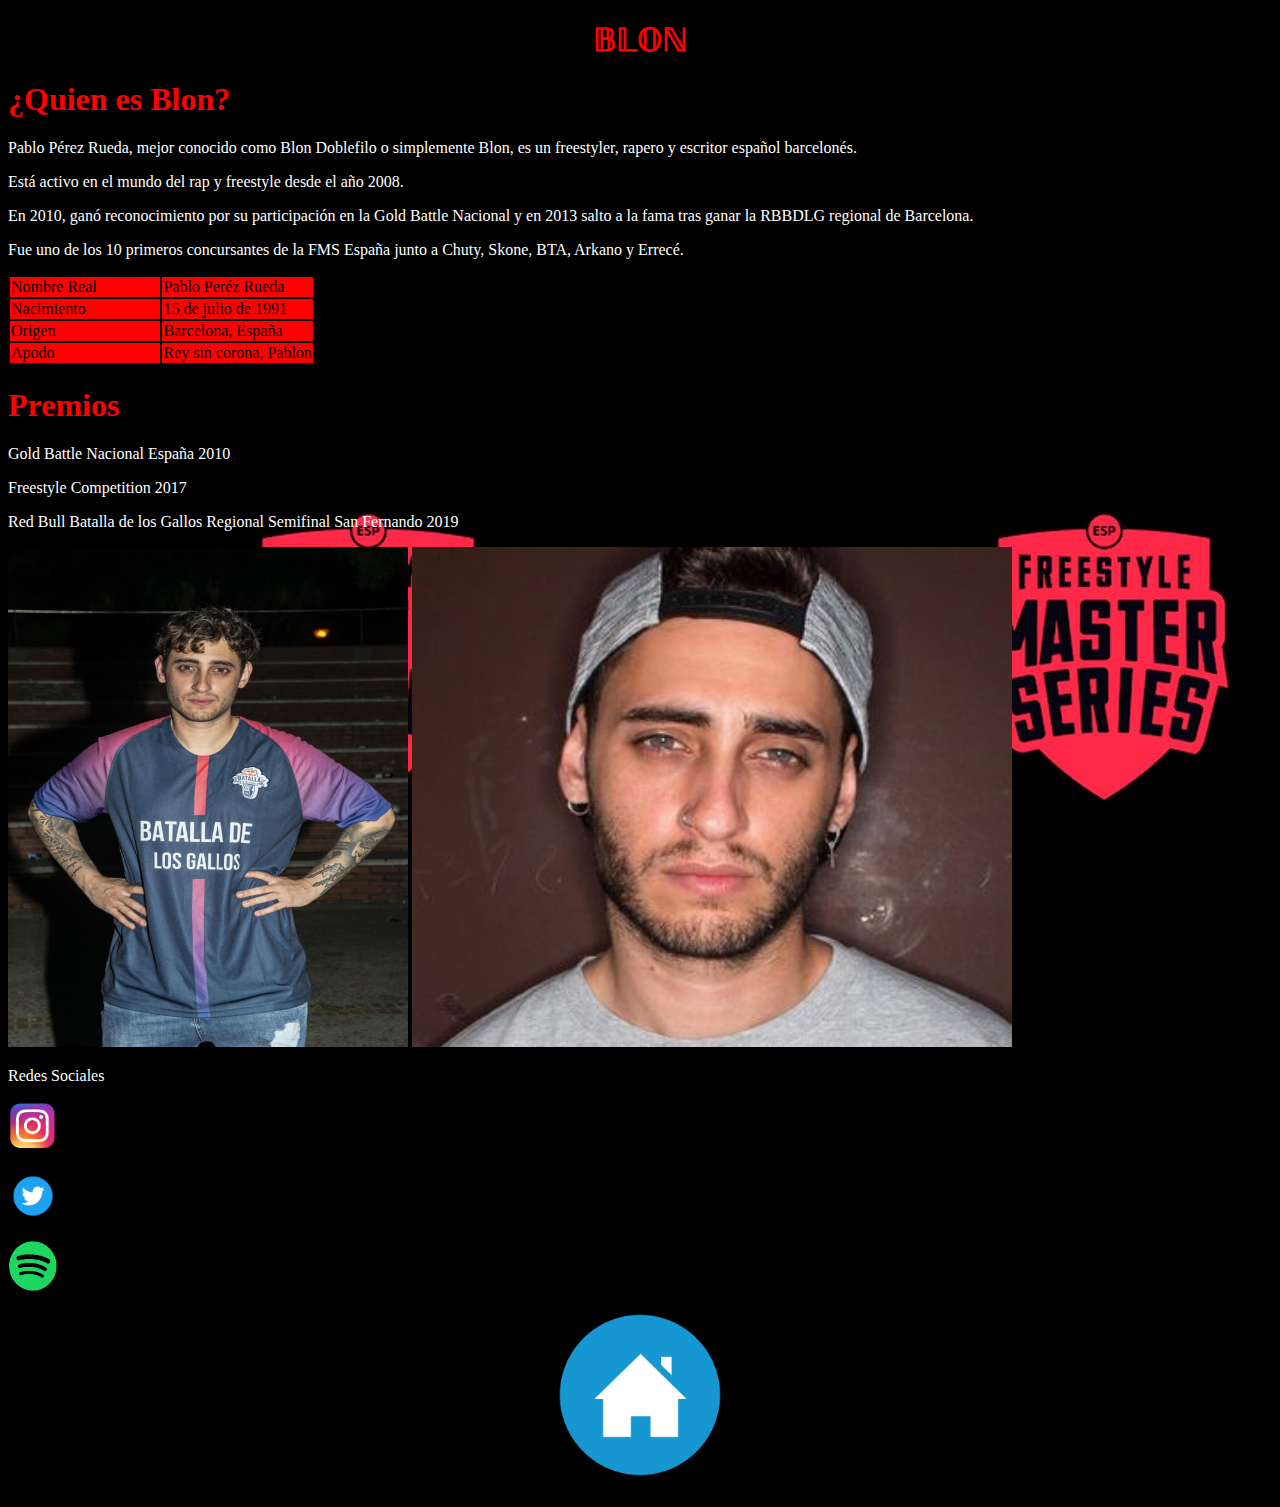
<file: pages/Blon.html>
<!DOCTYPE html>
<html lang="es" dir="ltr">
  <head>
    <meta charset="utf-8">
    <title>Blon</title>
  </head>
  <body background="..\img\fmslogo.jpg">
<center>
  <h1 style="color:red;">𝔹𝕃𝕆ℕ</h1>
  </center>
    <h1 style="color:red;">¿Quien es Blon?</h1>
  <body>
<p style="color:white">Pablo Pérez Rueda, mejor conocido como Blon Doblefilo o simplemente Blon, es un freestyler, rapero y escritor español barcelonés.</p>
<p style="color:white">Está activo en el mundo del rap y freestyle desde el año 2008.</p>
<p style="color:white">En 2010, ganó reconocimiento por su participación en la Gold Battle Nacional y en 2013 salto a la fama tras ganar la RBBDLG regional de Barcelona.</p>
<p style="color:white">Fue uno de los 10 primeros concursantes de la FMS España junto a Chuty, Skone, BTA, Arkano y Errecé.</p>
<table class="default">

  <tr>

    <td width="20" bgcolor="red">Nombre Real</td>
    <td width="50%" bgcolor="red">Pablo Peréz Rueda</td>
    </tr>
    <tr>

    <td width="50%" bgcolor="red">Nacimiento</td>
    <td width="50%" bgcolor="red">15 de julio de 1991</td>
    </tr>
    <tr>
    <td width="50%" bgcolor="red">Origen</td>
    <td width="50%" bgcolor="red">Barcelona, España</td>
    </tr>
    <tr>
    <td width="50%" bgcolor="red"> Apodo</td>
    <td width="50%" bgcolor="red">Rey sin corona, Pablon</td>
    </tr>
</table>
    <h1 style="color:red;">Premios</h1>
   <p style="color:white">Gold Battle Nacional España 2010</p>
   <p style="color:white">Freestyle Competition 2017</p>
   <p style="color:white">Red Bull Batalla de los Gallos Regional Semifinal San Fernando 2019</p>

   <img src="..\img\blonn.jpg"width="400" height="500"/>  <img src="..\img\bloo.jpg"width="600" height="500"/>



<footer>
  <p style="color:white;">Redes Sociales</p>
  <a HREF="https://www.instagram.com/blon_doblefilo/?hl=es"><img src="..\img\insta.png"width="50" height="50" /></a>
  <p></p>
  <a HREF="https://twitter.com/blonstark?ref_src=twsrc%5Egoogle%7Ctwcamp%5Eserp%7Ctwgr%5Eauthor"><img src="..\img\twitter.png"width="50" height="50" /></a>
  <p></p>
  <a href="https://open.spotify.com/artist/6e3ekvKJm2Hs02OozwNQLp"><img src="..\img\spotify.png"width="50" height="50" /></a>
</footer>
<center>
<a HREF="..\index.html"><img src="..\img\home.png"width="200" height="200" /></a>
</center>
  </body>
</html>
<html lang="es" dir="ltr">
  <head>
    <meta charset="utf-8">
    <title></title>
  </head>
  <body>

  </body>
</html>
</file>
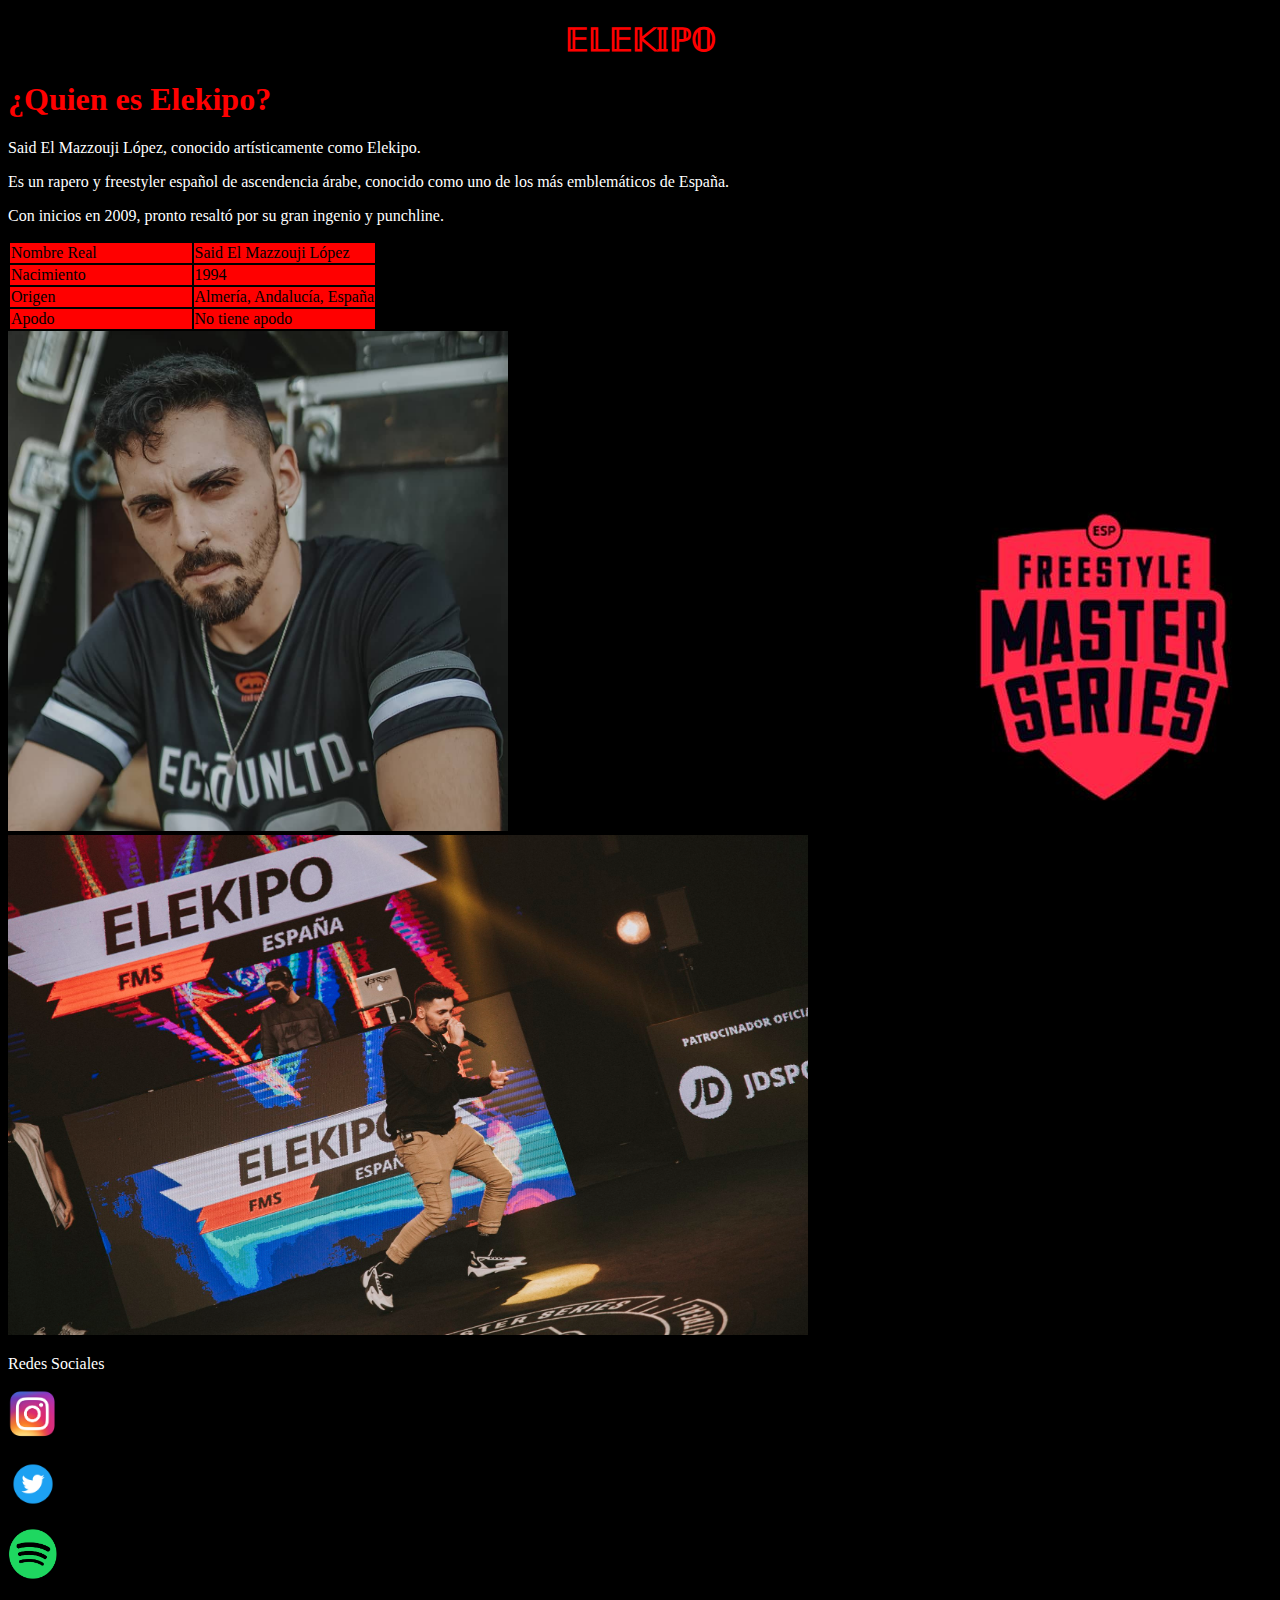
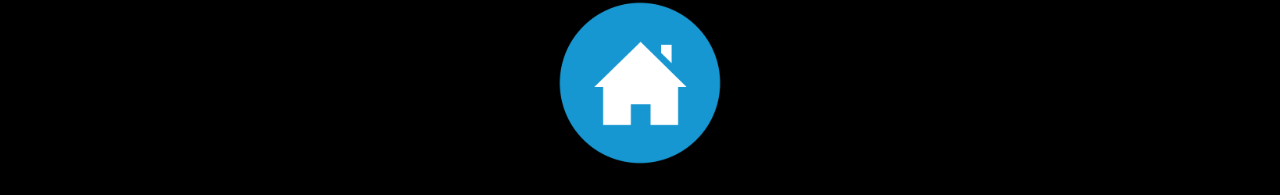
<file: pages/Elekipo.html>
<!DOCTYPE html>
<html lang="es" dir="ltr">
  <head>
    <meta charset="utf-8">
    <title>Elekipo</title>
  </head>
  <body background="..\img\fmslogo.jpg">
<center>
  <h1 style="color:red;">𝔼𝕃𝔼𝕂𝕀ℙ𝕆</h1>
  </center>
    <h1 style="color:red;">¿Quien es Elekipo?</h1>
  <body>
<p style="color:white">Said El Mazzouji López, conocido artísticamente como Elekipo.</p>
<p style="color:white">Es un rapero y freestyler español de ascendencia árabe, conocido como uno de los más emblemáticos de España.</p>
<p style="color:white">Con inicios en 2009, pronto resaltó por su gran ingenio y punchline.</p>
<table class="default">

  <tr>

    <td width="20" bgcolor="red">Nombre Real</td>
    <td width="50%" bgcolor="red">Said El Mazzouji López</td>
    </tr>
    <tr>

    <td width="50%" bgcolor="red">Nacimiento</td>
    <td width="50%" bgcolor="red">1994</td>
    </tr>
    <tr>
    <td width="50%" bgcolor="red">Origen</td>
    <td width="50%" bgcolor="red">Almería, Andalucía, España</td>
    </tr>
    <tr>
    <td width="50%" bgcolor="red"> Apodo</td>
    <td width="50%" bgcolor="red"> No tiene apodo</td>
    </tr>
</table>

   <img src="..\img\elekipo.jpg"width="500" height="500"/>  <img src="..\img\elek.jpg"width="800" height="500"/>


<footer>
  <p style="color:white;">Redes Sociales</p>
  <a HREF="https://www.instagram.com/sawielekipo/"><img src="..\img\insta.png"width="50" height="50" /></a>
  <p></p>
  <a HREF="https://twitter.com/saidelekipoeea?lang=es"><img src="..\img\twitter.png"width="50" height="50" /></a>
  <p></p>
  <a href="https://open.spotify.com/artist/0HKopTbsy3wKvskuwU58JS"><img src="..\img\spotify.png"width="50" height="50" /></a>
</footer>
<center>
<a HREF="..\index.html"><img src="..\img\home.png"width="200" height="200" /></a>
</center>
  </body>
</html>
</file>
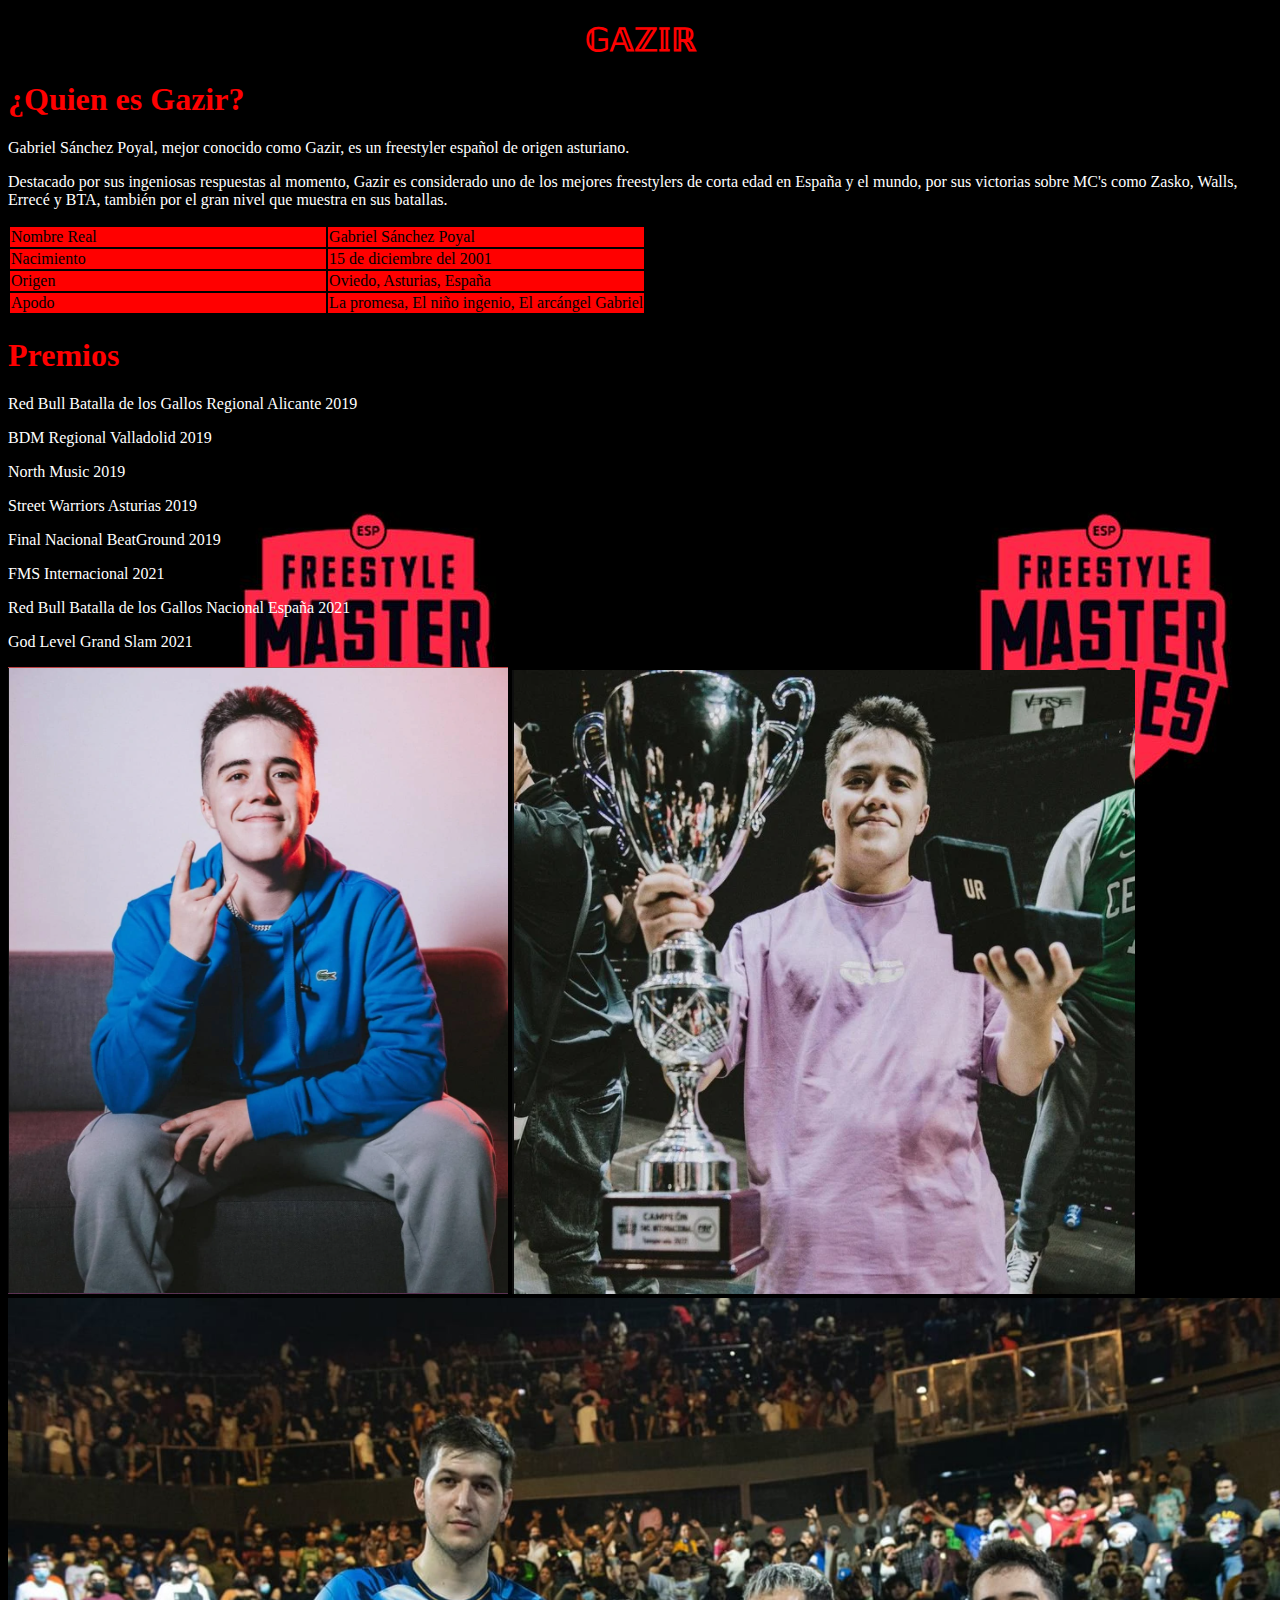
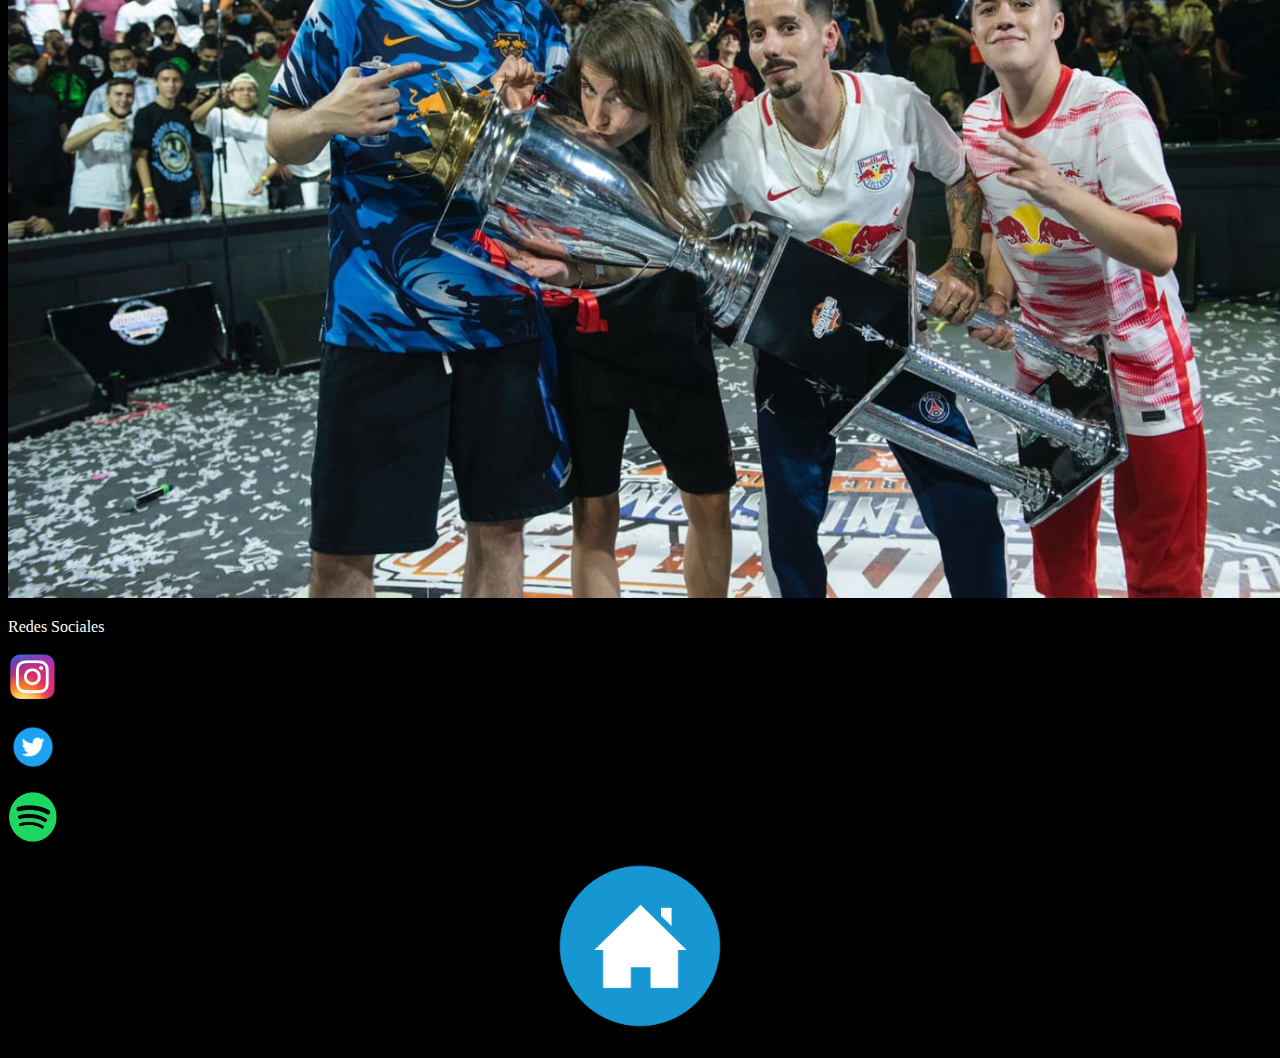
<file: pages/Gazir.html>
<!DOCTYPE html>
<html lang="es" dir="ltr">
  <head>
    <meta charset="utf-8">
    <title>Gazir</title>
  </head>
  <body background="..\img\fmslogo.jpg">
<center>
  <h1 style="color:red;">𝔾𝔸ℤ𝕀ℝ</h1>
  </center>
    <h1 style="color:red;">¿Quien es Gazir?</h1>
  <body>
<p style="color:white">Gabriel Sánchez Poyal, mejor conocido como Gazir, es un freestyler español de origen asturiano.</p>
<p style="color:white">Destacado por sus ingeniosas respuestas al momento, Gazir es considerado uno de los mejores freestylers de corta edad en España y el mundo, por sus victorias sobre MC's como Zasko, Walls, Errecé y BTA, también por el gran nivel que muestra en sus batallas.</p>
<table class="default">

  <tr>

    <td width="20" bgcolor="red">Nombre Real</td>
    <td width="50%" bgcolor="red">Gabriel Sánchez Poyal</td>
    </tr>
    <tr>

    <td width="50%" bgcolor="red">Nacimiento</td>
    <td width="50%" bgcolor="red">15 de diciembre del 2001</td>
    </tr>
    <tr>
    <td width="50%" bgcolor="red">Origen</td>
    <td width="50%" bgcolor="red">Oviedo, Asturias, España</td>
    </tr>
    <tr>
    <td width="50%" bgcolor="red"> Apodo</td>
    <td width="50%" bgcolor="red"> La promesa, El niño ingenio, El arcángel Gabriel</td>
    </tr>
</table>
    <h1 style="color:red;">Premios</h1>
   <p style="color:white">Red Bull Batalla de los Gallos Regional Alicante 2019</p>
   <p style="color:white">BDM Regional Valladolid 2019</p>
   <p style="color:white">North Music 2019</p>
   <p style="color:white">Street Warriors Asturias 2019</p>
   <p style="color:white">Final Nacional BeatGround 2019</p>
   <p style="color:white">FMS Internacional 2021</p>
   <p style="color:white">Red Bull Batalla de los Gallos Nacional España 2021</p>
   <p style="color:white">God Level Grand Slam 2021</p>

   <img src="..\img\G.png">  <img src="..\img\Gg.png">
   <img src="..\img\teamesp.jpg"width="1300" height="900">


<footer>
  <p style="color:white;">Redes Sociales</p>
  <a HREF="https://www.instagram.com/gazir_ysb/"><img src="..\img\insta.png"width="50" height="50" /></a>
  <p></p>
  <a HREF="https://twitter.com/gazirgps?lang=ca"><img src="..\img\twitter.png"width="50" height="50" /></a>
  <p></p>
  <a href="https://open.spotify.com/artist/7fX5oHeHreCZsxiHpQ3xiw"><img src="..\img\spotify.png"width="50" height="50" /></a>
</footer>
<center>
<a HREF="..\index.html"><img src="..\img\home.png"width="200" height="200" /></a>
</center>
  </body>
</html>
</file>
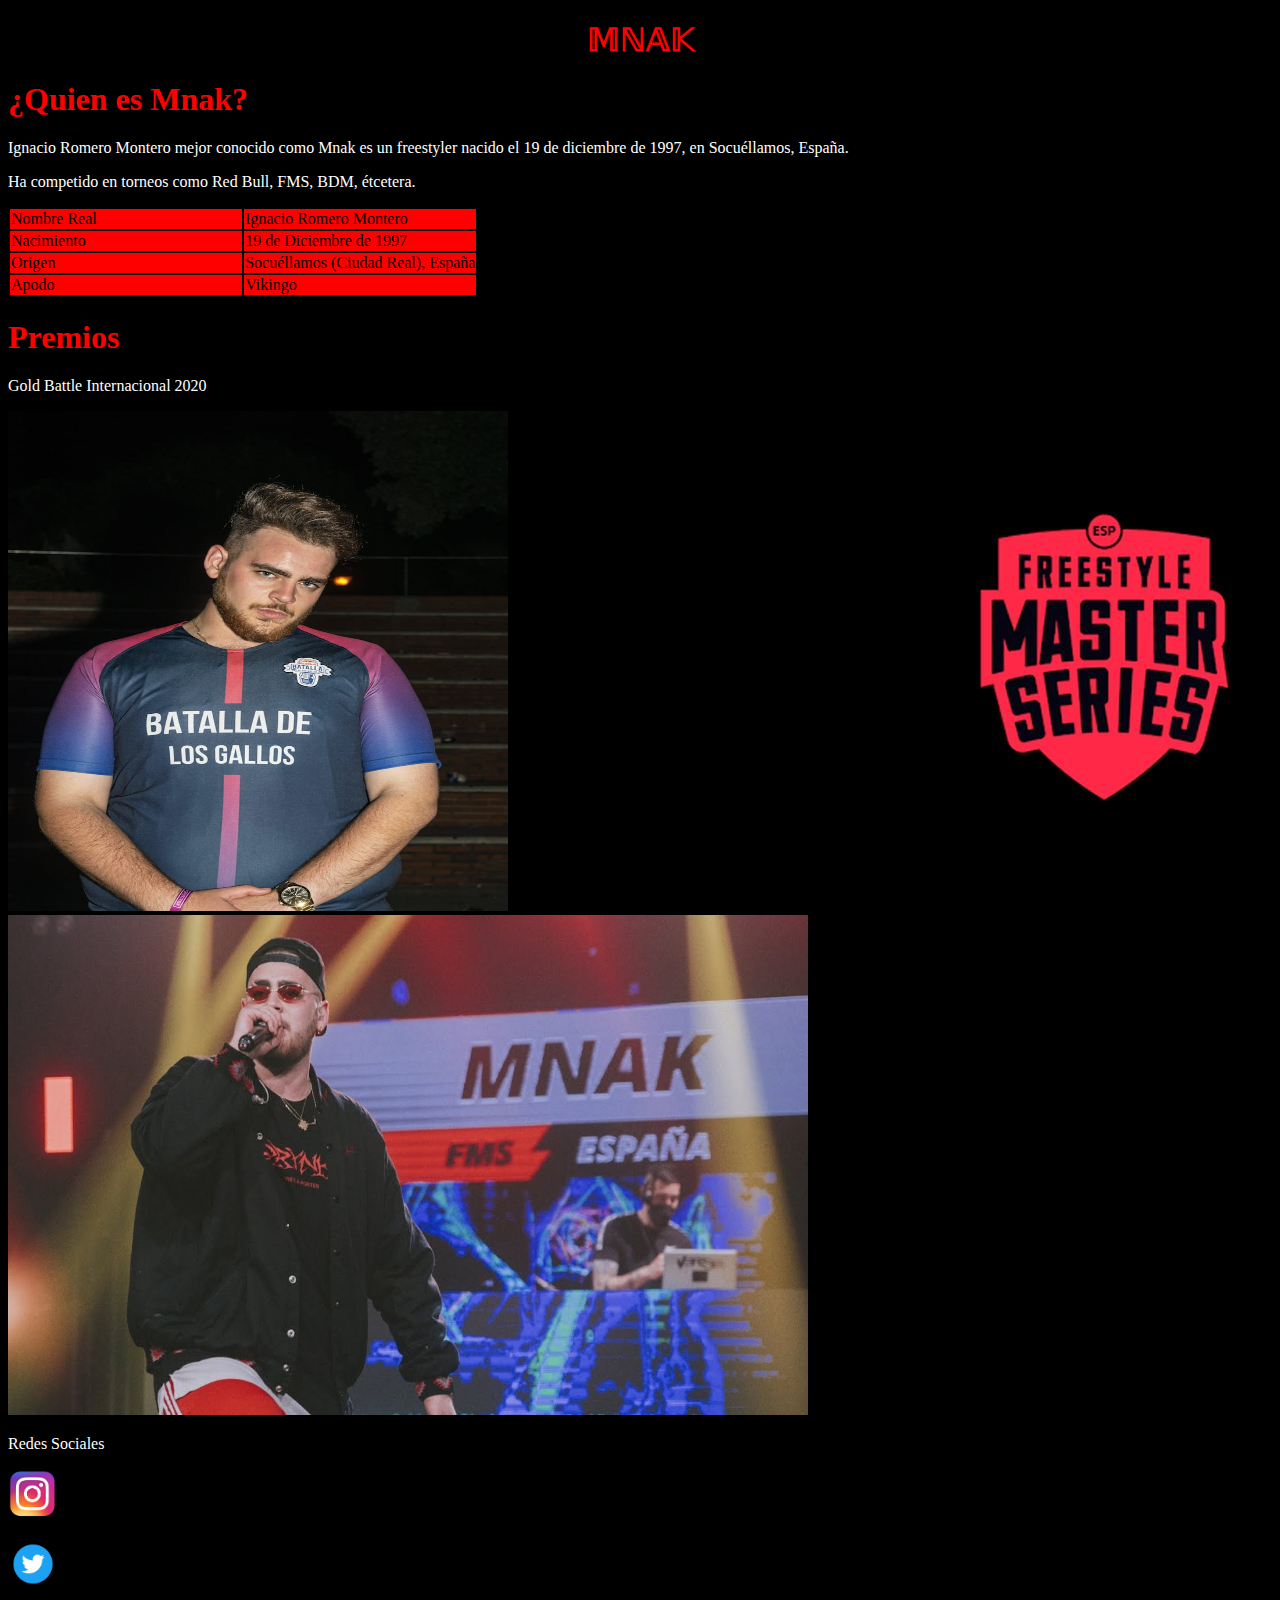
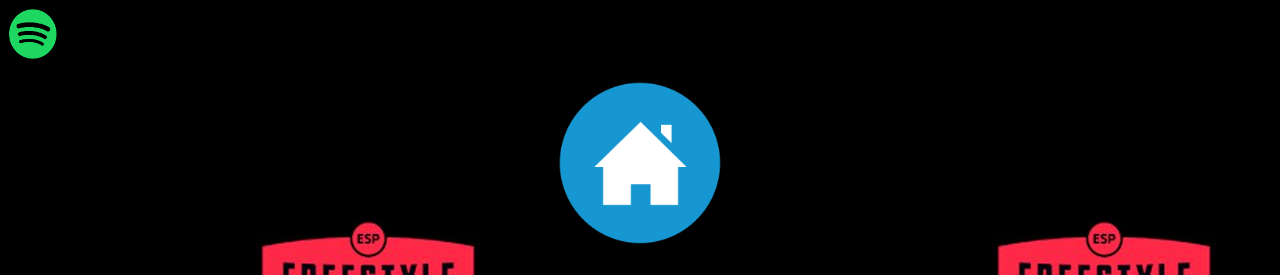
<file: pages/Mnak.html>
<!DOCTYPE html>
<html lang="es" dir="ltr">
  <head>
    <meta charset="utf-8">
    <title>Mnak</title>
  </head>
  <body background="..\img\fmslogo.jpg">
<center>
  <h1 style="color:red;">𝕄ℕ𝔸𝕂</h1>
  </center>
    <h1 style="color:red;">¿Quien es Mnak?</h1>
  <body>
<p style="color:white">Ignacio Romero Montero mejor conocido como Mnak es un freestyler nacido el 19 de diciembre de 1997, en Socuéllamos, España.</p>
<p style="color:white">Ha competido en torneos como Red Bull, FMS, BDM, étcetera.</p>
<table class="default">

  <tr>

    <td width="20" bgcolor="red">Nombre Real</td>
    <td width="50%" bgcolor="red">Ignacio Romero Montero</td>
    </tr>
    <tr>

    <td width="50%" bgcolor="red">Nacimiento</td>
    <td width="50%" bgcolor="red">19 de Diciembre de 1997</td>
    </tr>
    <tr>
    <td width="50%" bgcolor="red">Origen</td>
    <td width="50%" bgcolor="red">Socuéllamos (Ciudad Real), España</td>
    </tr>
    <tr>
    <td width="50%" bgcolor="red"> Apodo</td>
    <td width="50%" bgcolor="red"> Vikingo</td>
    </tr>
</table>
    <h1 style="color:red;">Premios</h1>
   <p style="color:white">Gold Battle Internacional 2020</p>

   <img src="..\img\mnakk.jpg"width="500" height="500"/>  <img src="..\img\mn.jpg"width="800" height="500"/>



<footer>
  <p style="color:white;">Redes Sociales</p>
  <a HREF="https://www.instagram.com/mnak14/?hl=es"><img src="..\img\insta.png"width="50" height="50" /></a>
  <p></p>
  <a HREF="https://twitter.com/Mnak14?ref_src=twsrc%5Egoogle%7Ctwcamp%5Eserp%7Ctwgr%5Eauthor"><img src="..\img\twitter.png"width="50" height="50" /></a>
  <p></p>
  <a href="https://open.spotify.com/artist/3w8tXz1RKW2UPZEDp7qSug"><img src="..\img\spotify.png"width="50" height="50" /></a>
</footer>
<center>
<a HREF="..\index.html"><img src="..\img\home.png"width="200" height="200" /></a>
</center>
  </body>
</html>
</file>
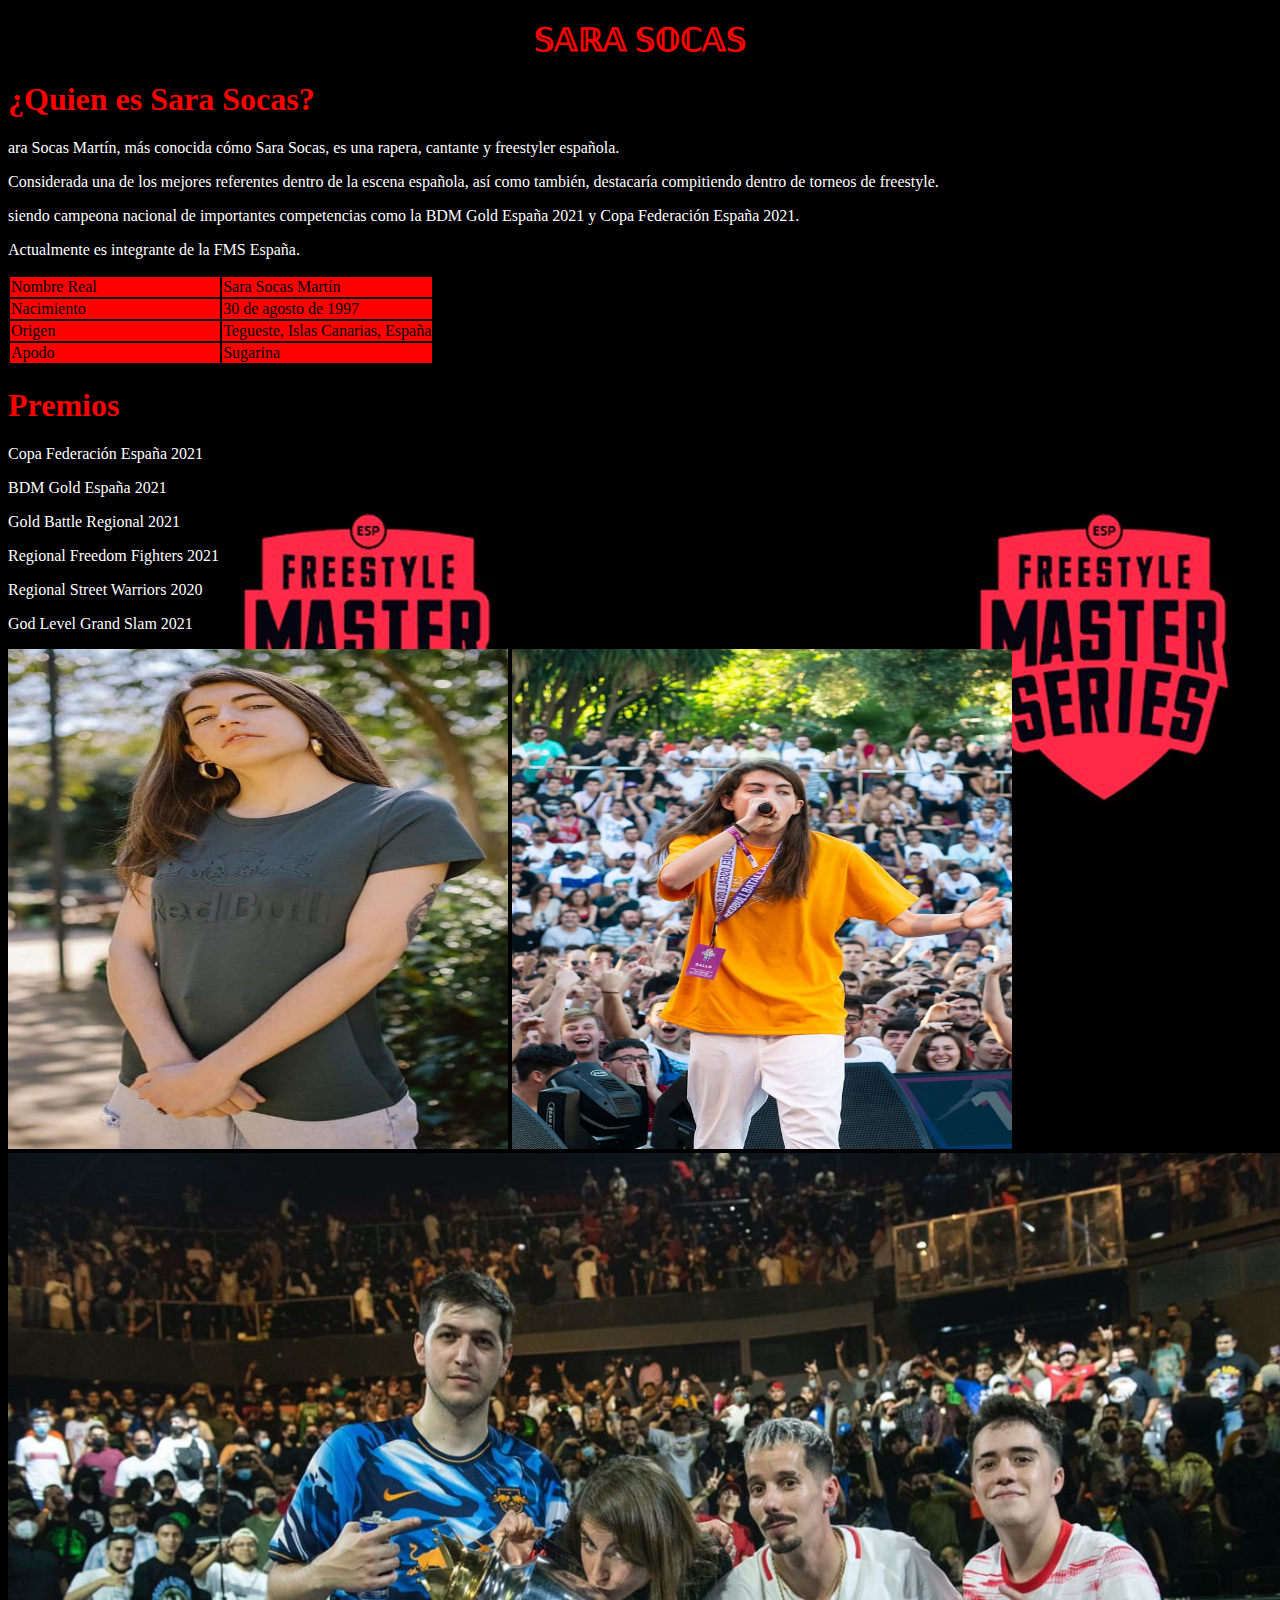
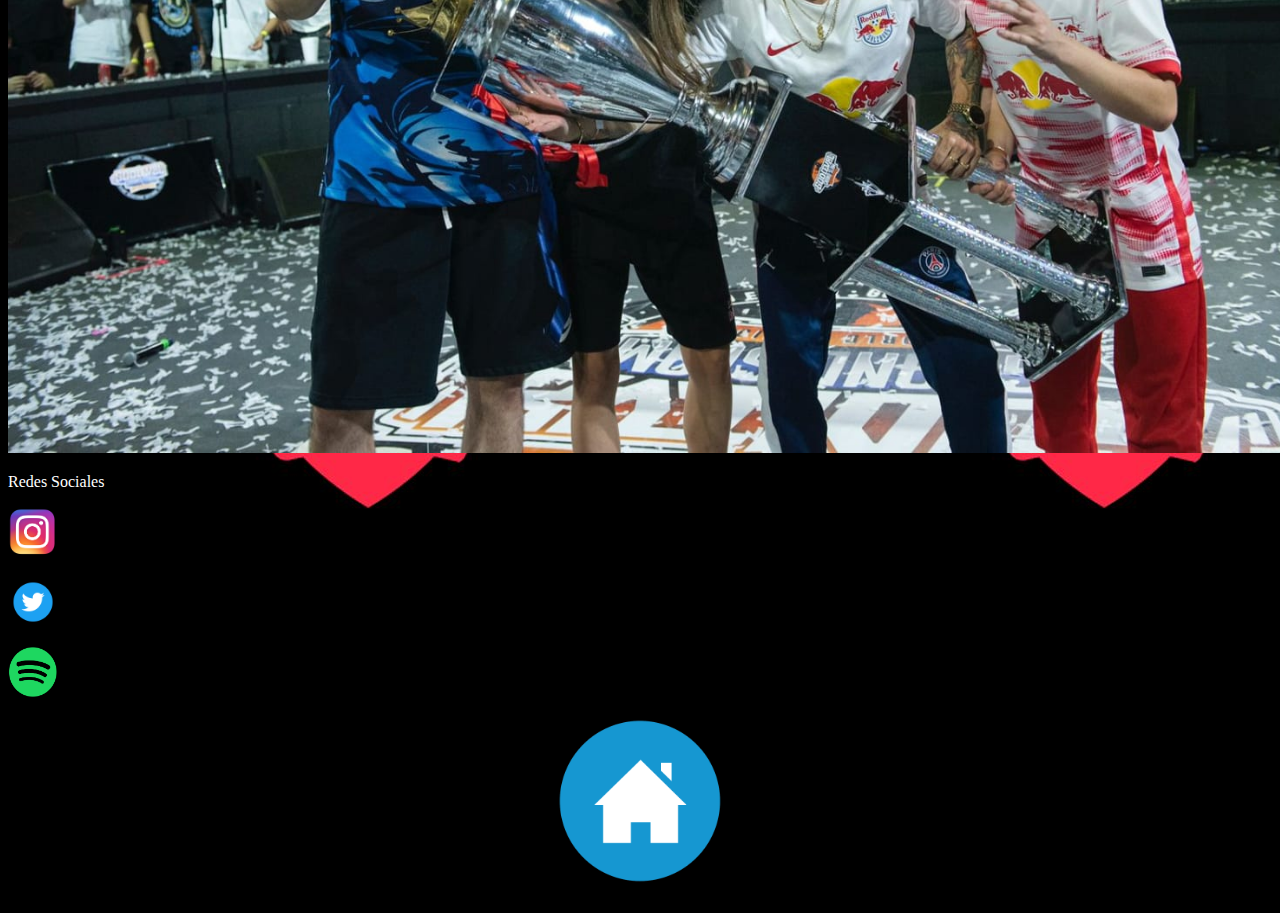
<file: pages/Sara.html>
<!DOCTYPE html>
<html lang="es" dir="ltr">
  <head>
    <meta charset="utf-8">
    <title>Sara Socas</title>
  </head>
  <body background="..\img\fmslogo.jpg">
<center>
  <h1 style="color:red;">𝕊𝔸ℝ𝔸 𝕊𝕆ℂ𝔸𝕊</h1>
  </center>
    <h1 style="color:red;">¿Quien es Sara Socas?</h1>
  <body>
<p style="color:white">ara Socas Martín, más conocida cómo Sara Socas, es una rapera, cantante y freestyler española.</p>
<p style="color:white">Considerada una de los mejores referentes dentro de la escena española, así como también, destacaría compitiendo dentro de torneos de freestyle.</p>
<p style="color:white">siendo campeona nacional de importantes competencias como la BDM Gold España 2021 y Copa Federación España 2021.</p>
<p style="color:white">Actualmente es integrante de la FMS España.</p>
<table class="default">

  <tr>

    <td width="20" bgcolor="red">Nombre Real</td>
    <td width="50%" bgcolor="red">Sara Socas Martín</td>
    </tr>
    <tr>

    <td width="50%" bgcolor="red">Nacimiento</td>
    <td width="50%" bgcolor="red">30 de agosto de 1997</td>
    </tr>
    <tr>
    <td width="50%" bgcolor="red">Origen</td>
    <td width="50%" bgcolor="red">Tegueste, Islas Canarias, España </td>
    </tr>
    <tr>
    <td width="50%" bgcolor="red"> Apodo</td>
    <td width="50%" bgcolor="red">Sugarina</td>
    </tr>
</table>
    <h1 style="color:red;">Premios</h1>
   <p style="color:white">Copa Federación España 2021</p>
   <p style="color:white">BDM Gold España 2021</p>
   <p style="color:white">Gold Battle Regional 2021</p>
   <p style="color:white">Regional Freedom Fighters 2021</p>
   <p style="color:white">Regional Street Warriors 2020</p>
   <p style="color:white">God Level Grand Slam 2021</p>

   <img src="..\img\saras.jpg"width="500" height="500"/>  <img src="..\img\sarita.jpg"width="500" height="500"/>
   <img src="..\img\teamesp.jpg"width="1300" height="900">


<footer>
  <p style="color:white;">Redes Sociales</p>
  <a HREF="https://www.instagram.com/sarasocass/?hl=es"><img src="..\img\insta.png"width="50" height="50" /></a>
  <p></p>
  <a HREF="https://twitter.com/socasmc?ref_src=twsrc%5Egoogle%7Ctwcamp%5Eserp%7Ctwgr%5Eauthor"><img src="..\img\twitter.png"width="50" height="50" /></a>
  <p></p>
  <a href="https://open.spotify.com/artist/3mJRY2eQ5S0cCsZla7vy0d"><img src="..\img\spotify.png"width="50" height="50" /></a>
</footer>
<center>
<a HREF="..\index.html"><img src="..\img\home.png"width="200" height="200" /></a>
</center>
  </body>
</html>
</file>
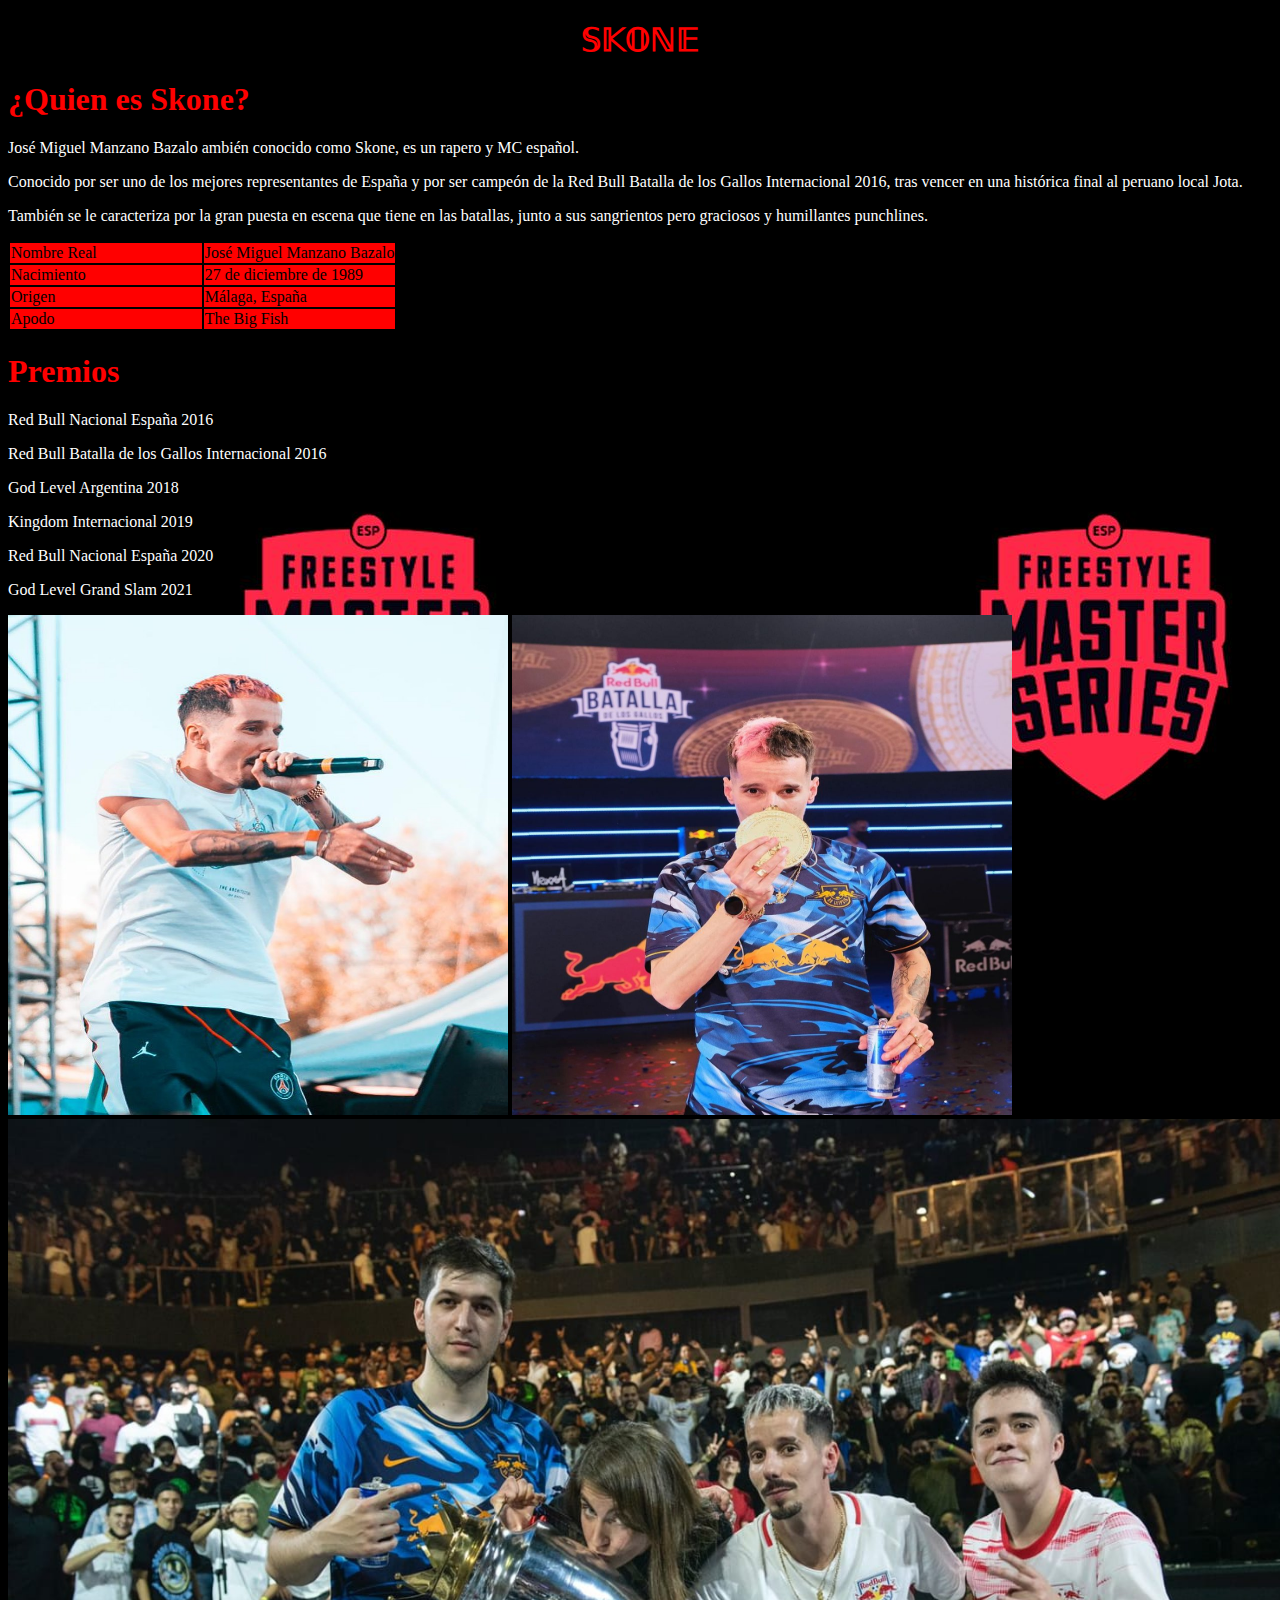
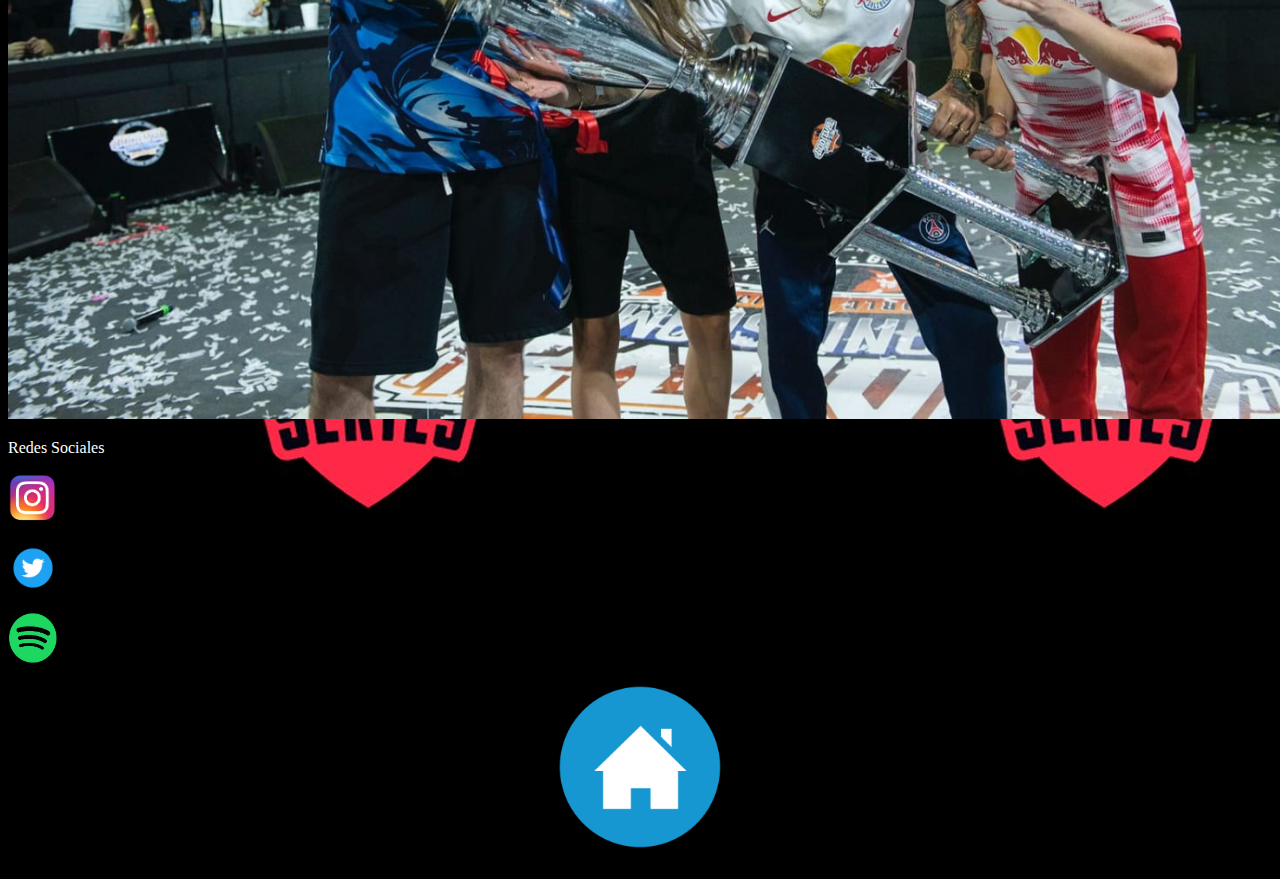
<file: pages/Skone.html>
<!DOCTYPE html>
<html lang="es" dir="ltr">
  <head>
    <meta charset="utf-8">
    <title>Skone</title>
  </head>
  <body background="..\img\fmslogo.jpg">
<center>
  <h1 style="color:red;">𝕊𝕂𝕆ℕ𝔼</h1>
  </center>
    <h1 style="color:red;">¿Quien es Skone?</h1>
  <body>
<p style="color:white">José Miguel Manzano Bazalo ambién conocido como Skone, es un rapero y MC español.</p>
<p style="color:white">Conocido por ser uno de los mejores representantes de España y por ser campeón de la Red Bull Batalla de los Gallos Internacional 2016, tras vencer en una histórica final al peruano local Jota.</p>
<p style="color:white">También se le caracteriza por la gran puesta en escena que tiene en las batallas, junto a sus sangrientos pero graciosos y humillantes punchlines.</p>
<table class="default">

  <tr>

    <td width="20" bgcolor="red">Nombre Real</td>
    <td width="50%" bgcolor="red">José Miguel Manzano Bazalo</td>
    </tr>
    <tr>

    <td width="50%" bgcolor="red">Nacimiento</td>
    <td width="50%" bgcolor="red">27 de diciembre de 1989</td>
    </tr>
    <tr>
    <td width="50%" bgcolor="red">Origen</td>
    <td width="50%" bgcolor="red">Málaga, España</td>
    </tr>
    <tr>
    <td width="50%" bgcolor="red"> Apodo</td>
    <td width="50%" bgcolor="red"> The Big Fish</td>
    </tr>
</table>
    <h1 style="color:red;">Premios</h1>
   <p style="color:white">Red Bull Nacional España 2016</p>
   <p style="color:white">Red Bull Batalla de los Gallos Internacional 2016</p>
   <p style="color:white">God Level Argentina 2018</p>
   <p style="color:white">Kingdom Internacional 2019</p>
   <p style="color:white">Red Bull Nacional España 2020</p>
   <p style="color:white">God Level Grand Slam 2021</p>

   <img src="..\img\sko.jpg"width="500" height="500"/>  <img src="..\img\skone.jpg"width="500" height="500"/>
   <img src="..\img\teamesp.jpg"width="1300" height="900">


<footer>
  <p style="color:white;">Redes Sociales</p>
  <a HREF="https://www.instagram.com/skonethebigfish/?hl=es"><img src="..\img\insta.png"width="50" height="50" /></a>
  <p></p>
  <a HREF="https://twitter.com/SkoneBigFish?ref_src=twsrc%5Egoogle%7Ctwcamp%5Eserp%7Ctwgr%5Eauthor"><img src="..\img\twitter.png"width="50" height="50" /></a>
  <p></p>
  <a href="https://open.spotify.com/artist/3b0zCqdij8lmz7vFSzqvco"><img src="..\img\spotify.png"width="50" height="50" /></a>
</footer>
<center>
<a HREF="..\index.html"><img src="..\img\home.png"width="200" height="200" /></a>
</center>
  </body>
</html>
</file>
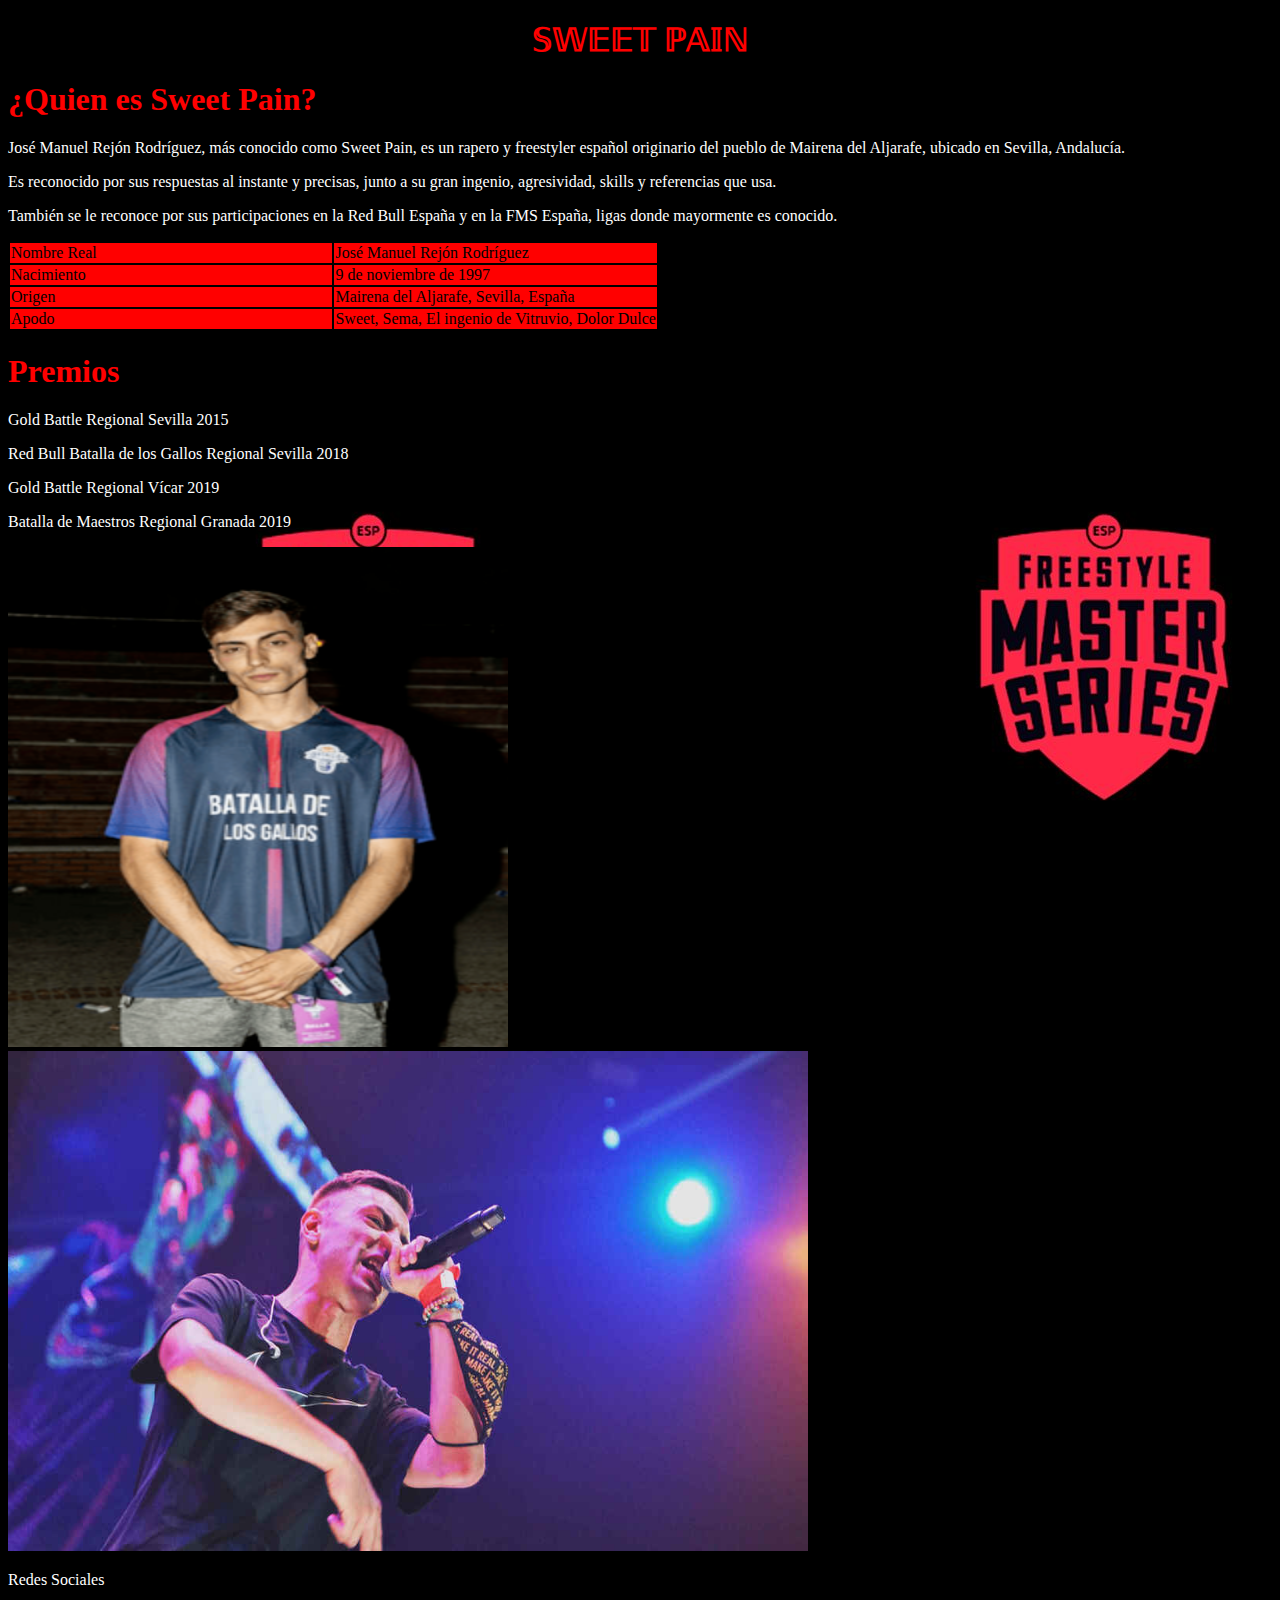
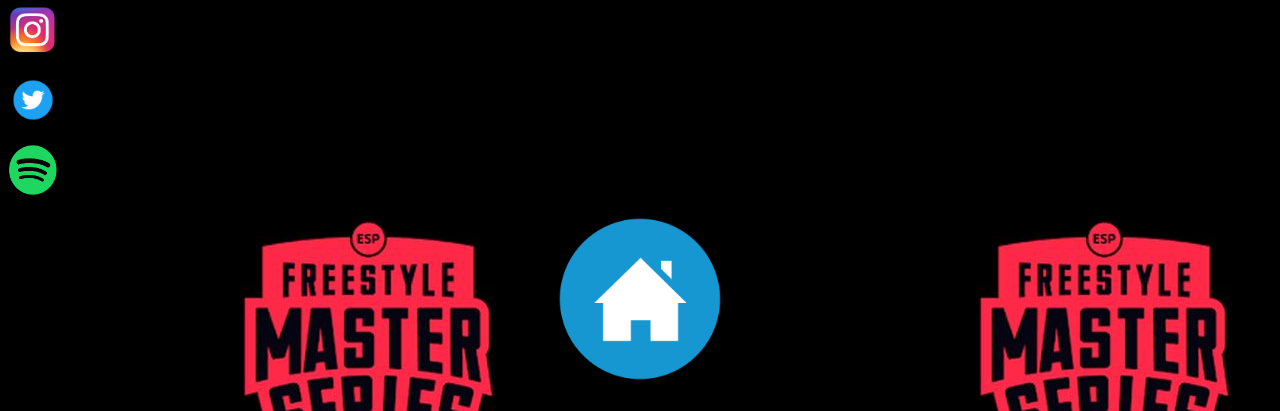
<file: pages/SweetPain.html>
<!DOCTYPE html>
<html lang="es" dir="ltr">
  <head>
    <meta charset="utf-8">
    <title>Sweet Pain</title>
  </head>
  <body background="..\img\fmslogo.jpg">
<center>
  <h1 style="color:red;">𝕊𝕎𝔼𝔼𝕋 ℙ𝔸𝕀ℕ</h1>
  </center>
    <h1 style="color:red;">¿Quien es Sweet Pain?</h1>
  <body>
<p style="color:white">José Manuel Rejón Rodríguez, más conocido como Sweet Pain, es un rapero y freestyler español originario del pueblo de Mairena del Aljarafe, ubicado en Sevilla, Andalucía.</p>
<p style="color:white">Es reconocido por sus respuestas al instante y precisas, junto a su gran ingenio, agresividad, skills y referencias que usa.</p>
<p style="color:white">También se le reconoce por sus participaciones en la Red Bull España y en la FMS España, ligas donde mayormente es conocido.</p>

<table class="default">

  <tr>

    <td width="20" bgcolor="red">Nombre Real</td>
    <td width="50%" bgcolor="red">José Manuel Rejón Rodríguez</td>
    </tr>
    <tr>

    <td width="50%" bgcolor="red">Nacimiento</td>
    <td width="50%" bgcolor="red">9 de noviembre de 1997</td>
    </tr>
    <tr>
    <td width="50%" bgcolor="red">Origen</td>
    <td width="50%" bgcolor="red">Mairena del Aljarafe, Sevilla, España</td>
    </tr>
    <tr>
    <td width="50%" bgcolor="red"> Apodo</td>
    <td width="50%" bgcolor="red"> Sweet, Sema, El ingenio de Vitruvio, Dolor Dulce</td>
    </tr>
</table>
    <h1 style="color:red;">Premios</h1>
   <p style="color:white">Gold Battle Regional Sevilla 2015</p>
   <p style="color:white">Red Bull Batalla de los Gallos Regional Sevilla 2018</p>
   <p style="color:white">Gold Battle Regional Vícar 2019</p>
   <p style="color:white">Batalla de Maestros Regional Granada 2019</p>

   <img src="..\img\swet.png"width="500" height="500"/>  <img src="..\img\pain.jpg"width="800" height="500"/>


<footer>
  <p style="color:white;">Redes Sociales</p>
  <a HREF="https://www.instagram.com/sweetpain9/?hl=es"><img src="..\img\insta.png"width="50" height="50" /></a>
  <p></p>
  <a HREF="https://twitter.com/sweetpain9?ref_src=twsrc%5Egoogle%7Ctwcamp%5Eserp%7Ctwgr%5Eauthor"><img src="..\img\twitter.png"width="50" height="50" /></a>
  <p></p>
  <a href="https://open.spotify.com/artist/2SRib7O0tWuMCXEMYmCRHc"><img src="..\img\spotify.png"width="50" height="50" /></a>
</footer>
<center>
<a HREF="..\index.html"><img src="..\img\home.png"width="200" height="200" /></a>
</center>
  </body>
</html>
</file>
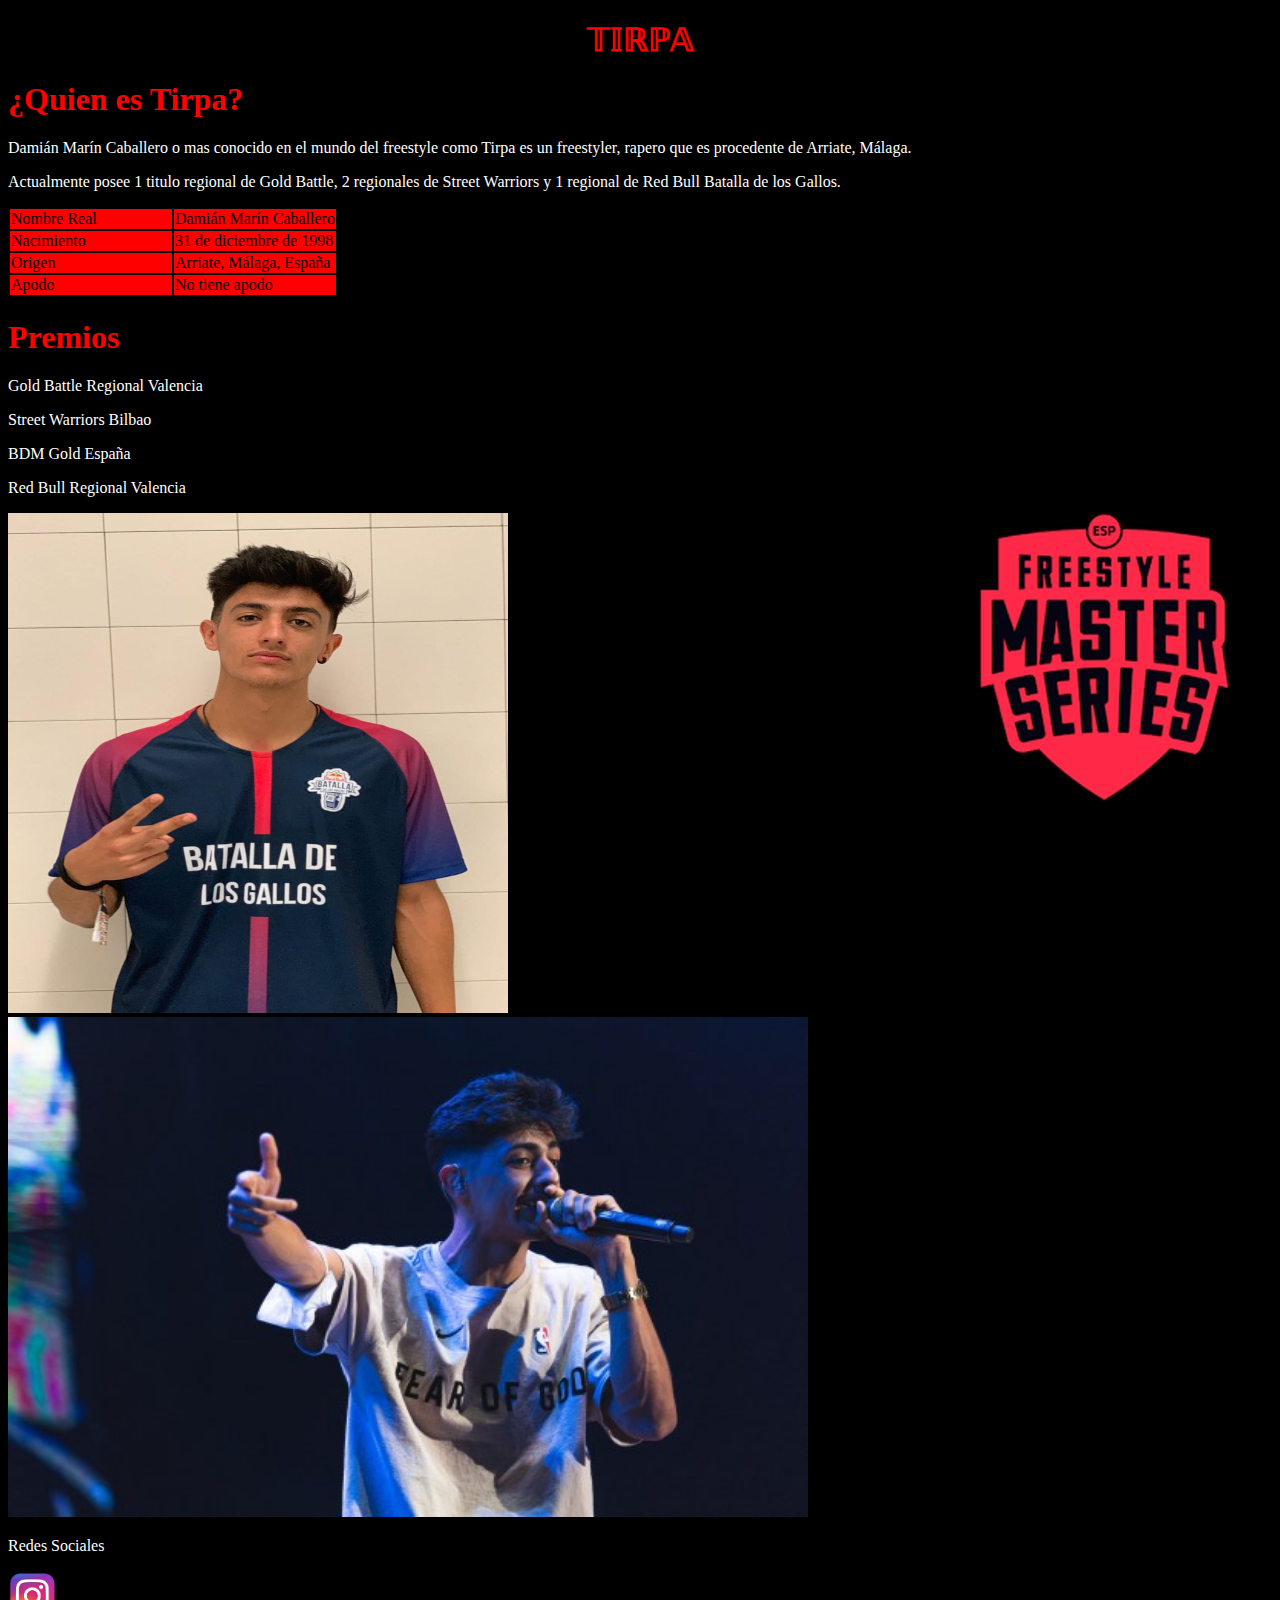
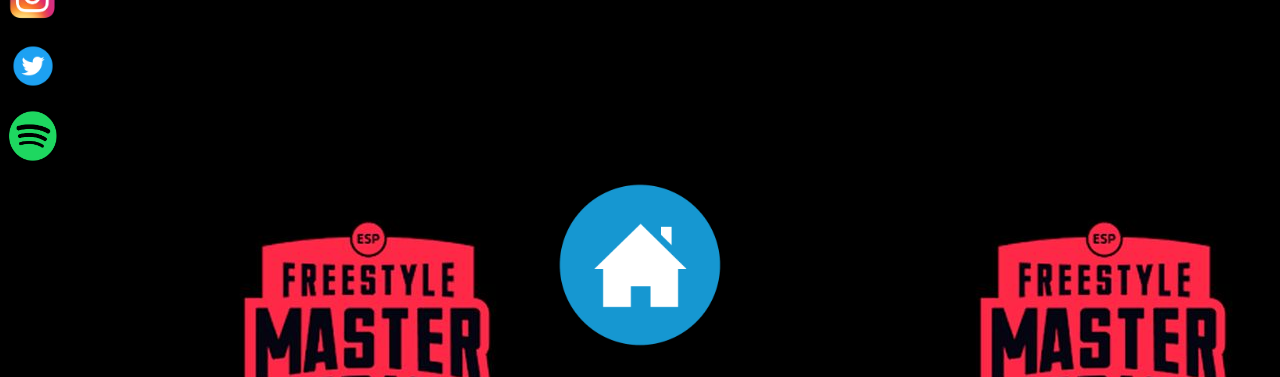
<file: pages/Tirpa.html>
<!DOCTYPE html>
<html lang="es" dir="ltr">
  <head>
    <meta charset="utf-8">
    <title>Tirpa</title>
  </head>
  <body background="..\img\fmslogo.jpg">
<center>
  <h1 style="color:red;">𝕋𝕀ℝℙ𝔸</h1>
  </center>
    <h1 style="color:red;">¿Quien es Tirpa?</h1>
  <body>
<p style="color:white">Damián Marín Caballero o mas conocido en el mundo del freestyle como Tirpa es un freestyler, rapero que es procedente de Arriate, Málaga.</p>
<p style="color:white">Actualmente posee 1 titulo regional de Gold Battle, 2 regionales de Street Warriors y 1 regional de Red Bull Batalla de los Gallos.</p>
<table class="default">

  <tr>

    <td width="20" bgcolor="red">Nombre Real</td>
    <td width="50%" bgcolor="red">Damián Marín Caballero</td>
    </tr>
    <tr>

    <td width="50%" bgcolor="red">Nacimiento</td>
    <td width="50%" bgcolor="red">31 de diciembre de 1998</td>
    </tr>
    <tr>
    <td width="50%" bgcolor="red">Origen</td>
    <td width="50%" bgcolor="red">Arriate, Málaga, España</td>
    </tr>
    <tr>
    <td width="50%" bgcolor="red"> Apodo</td>
    <td width="50%" bgcolor="red"> No tiene apodo</td>
    </tr>
</table>
    <h1 style="color:red;">Premios</h1>
   <p style="color:white">Gold Battle Regional Valencia</p>
   <p style="color:white">Street Warriors Bilbao</p>
   <p style="color:white">BDM Gold España</p>
   <p style="color:white">Red Bull Regional Valencia</p>

  <img src="..\img\tirpa.jpg"width="500" height="500"/>  <img src="..\img\tir.jpg"width="800" height="500"/>


<footer>
  <p style="color:white;">Redes Sociales</p>
  <a HREF="https://www.instagram.com/tirpa_dm/?hl=es"><img src="..\img\insta.png"width="50" height="50" /></a>
  <p></p>
  <a HREF="https://twitter.com/damimarin31?lang=es"><img src="..\img\twitter.png"width="50" height="50" /></a>
  <p></p>
  <a href="https://open.spotify.com/artist/5ASfa3RajFjpbJB7ilipoa"><img src="..\img\spotify.png"width="50" height="50" /></a>
</footer>
<center>
<a HREF="..\index.html"><img src="..\img\home.png"width="200" height="200" /></a>
</center>
  </body>
</html>
</file>
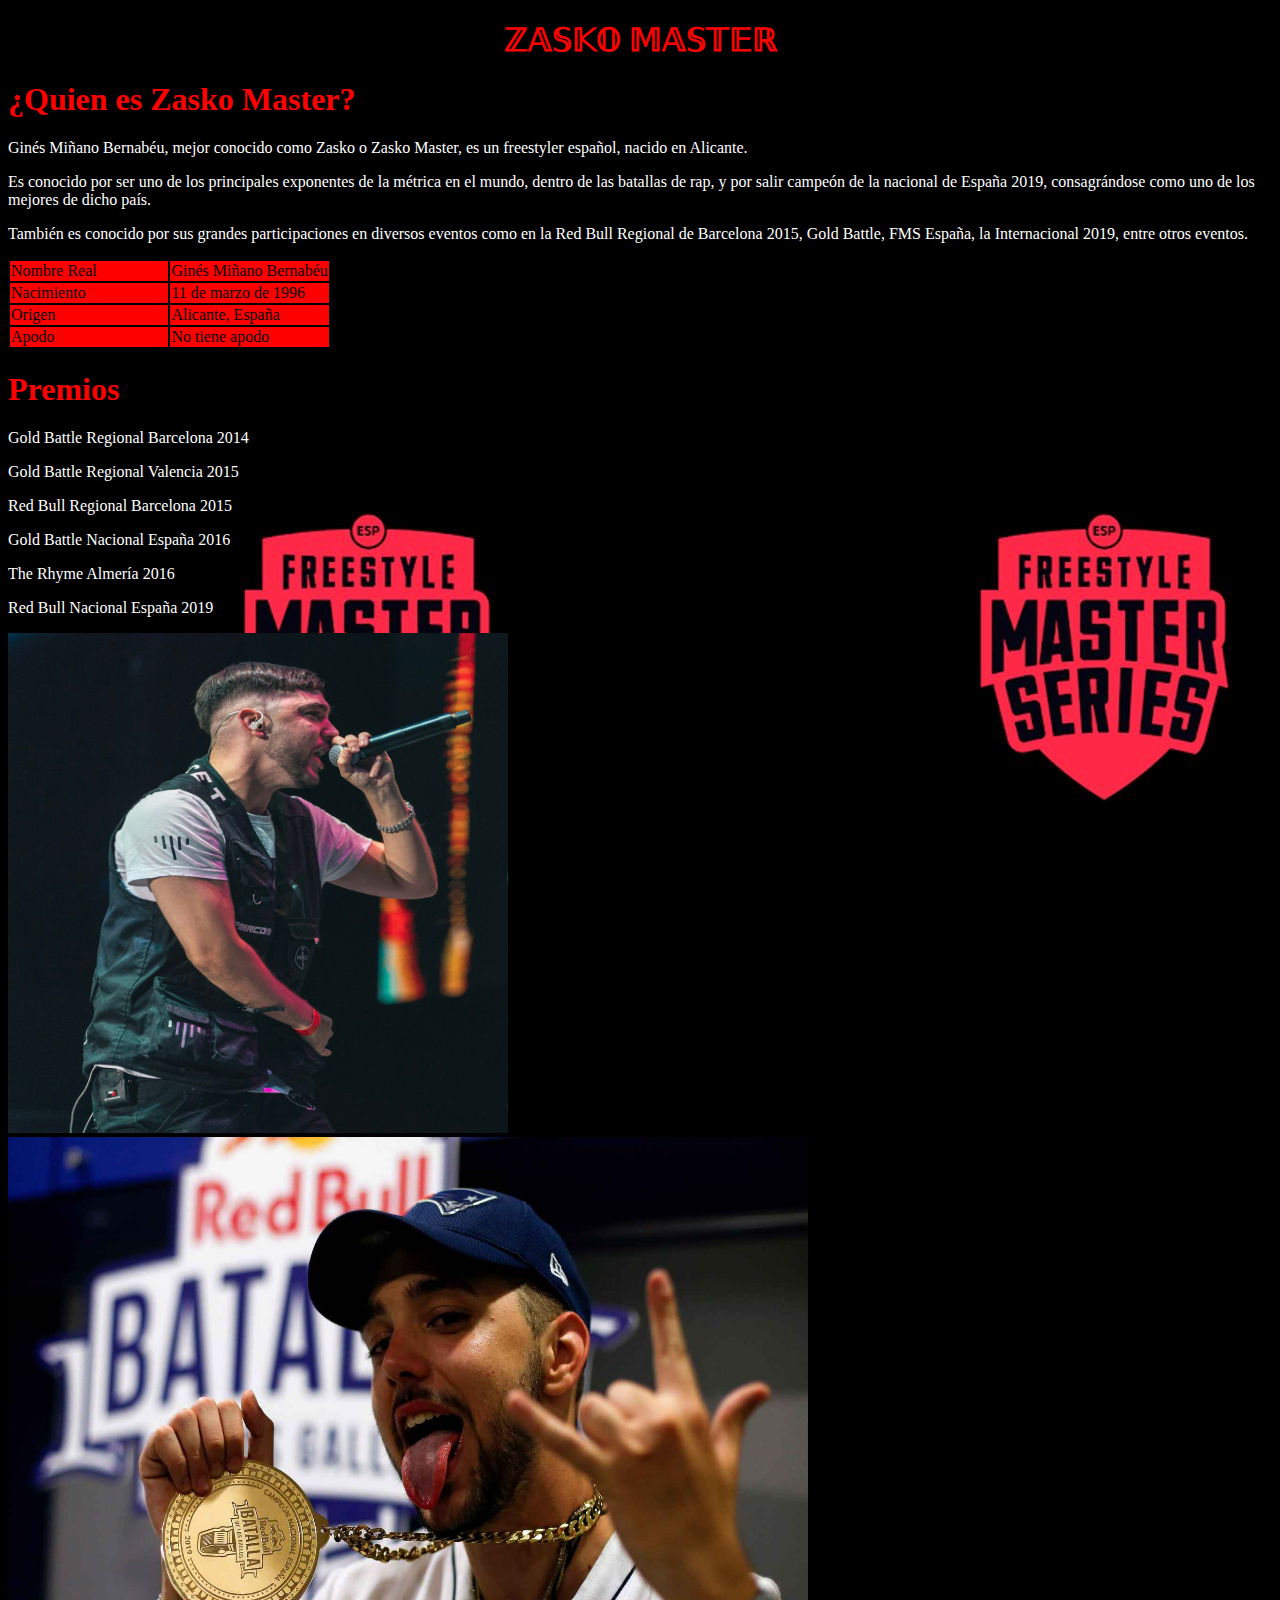
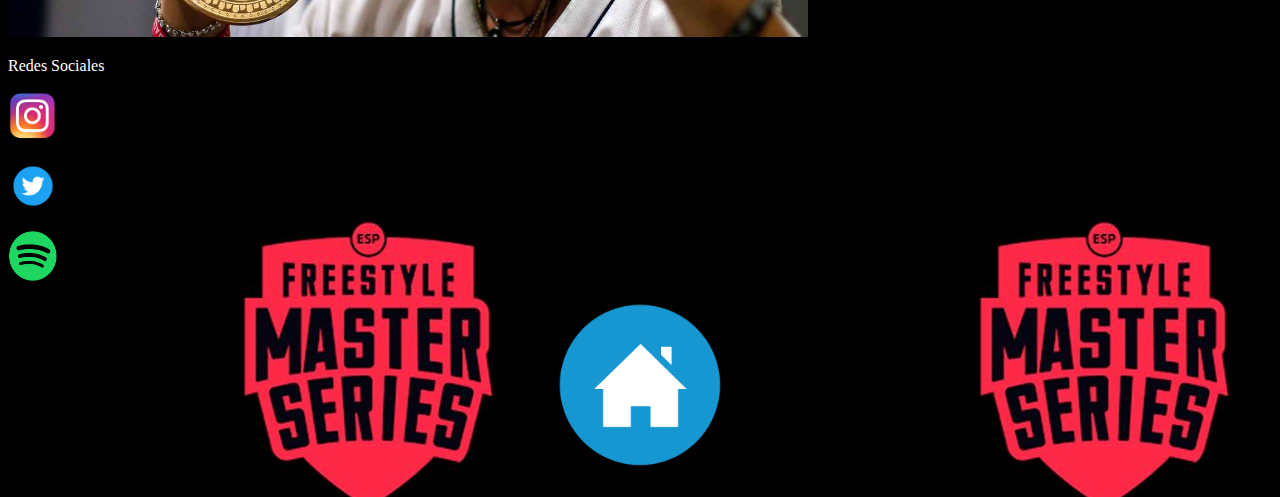
<file: pages/Zasko.html>
<!DOCTYPE html>
<html lang="es" dir="ltr">
  <head>
    <meta charset="utf-8">
    <title>Zasko Master</title>
  </head>
  <body background="..\img\fmslogo.jpg">
<center>
  <h1 style="color:red;">ℤ𝔸𝕊𝕂𝕆 𝕄𝔸𝕊𝕋𝔼ℝ</h1>
  </center>
    <h1 style="color:red;">¿Quien es Zasko Master?</h1>
  <body>
<p style="color:white">Ginés Miñano Bernabéu, mejor conocido como Zasko o Zasko Master, es un freestyler español, nacido en Alicante.</p>
<p style="color:white">Es conocido por ser uno de los principales exponentes de la métrica en el mundo, dentro de las batallas de rap, y por salir campeón de la nacional de España 2019, consagrándose como uno de los mejores de dicho país.</p>
<p style="color:white">También es conocido por sus grandes participaciones en diversos eventos como en la Red Bull Regional de Barcelona 2015, Gold Battle, FMS España, la Internacional 2019, entre otros eventos.</p>
<table>
  <tr>

    <td width="20" bgcolor="red">Nombre Real</td>
    <td width="50%" bgcolor="red">Ginés Miñano Bernabéu</td>
    </tr>
    <tr>

    <td width="50%" bgcolor="red">Nacimiento</td>
    <td width="50%" bgcolor="red">11 de marzo de 1996</td>
    </tr>
    <tr>
    <td width="50%" bgcolor="red">Origen</td>
    <td width="50%" bgcolor="red">Alicante, España</td>
    </tr>
    <tr>
    <td width="50%" bgcolor="red">Apodo</td>
    <td width="50%" bgcolor="red">No tiene apodo</td>
    </tr>
</table>
    <h1 style="color:red;">Premios</h1>
   <p style="color:white">Gold Battle Regional Barcelona 2014</p>
   <p style="color:white">Gold Battle Regional Valencia 2015</p>
   <p style="color:white">Red Bull Regional Barcelona 2015</p>
   <p style="color:white">Gold Battle Nacional España 2016</p>
   <p style="color:white">The Rhyme Almería 2016</p>
   <p style="color:white">Red Bull Nacional España 2019</p>

   <img src="..\img\zaskoo.jpg"width="500" height="500"/>  <img src="..\img\zas.jpg"width="800" height="500"/>


<footer>
  <p style="color:white;">Redes Sociales</p>
  <a HREF="https://www.instagram.com/zaskomaster/?hl=es"><img src="..\img\insta.png"width="50" height="50" /></a>
  <p></p>
  <a HREF="https://twitter.com/zskmaster?lang=es"><img src="..\img\twitter.png"width="50" height="50" /></a>
  <p></p>
  <a href="https://open.spotify.com/artist/216aT7YZwPgqOmkxOSEAgD"><img src="..\img\spotify.png"width="50" height="50" /></a>
</footer>
<center>
<a HREF="..\index.html"><img src="..\img\home.png"width="200" height="200" /></a>
</center>
  </body>
</html>
</file>
